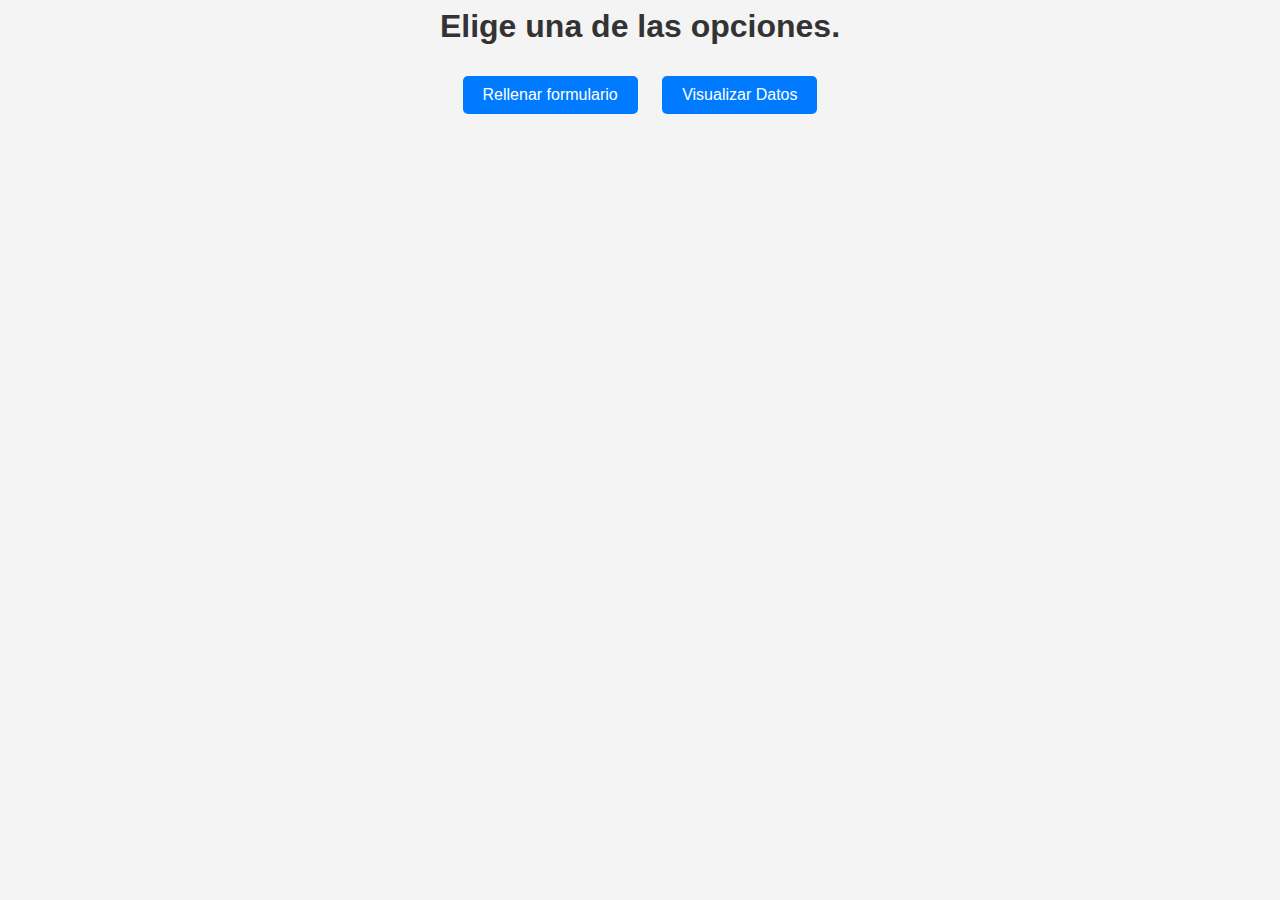
<file: index.html>
<html >
<head>
    <link rel="stylesheet" href="indexcss.css" type="text/css">
</head>
<h1>Elige una de las opciones.</h1>

<a href="formulario.html">Rellenar formulario</a>
<a href="tabla.php">Visualizar Datos</a>

</html>
</file>
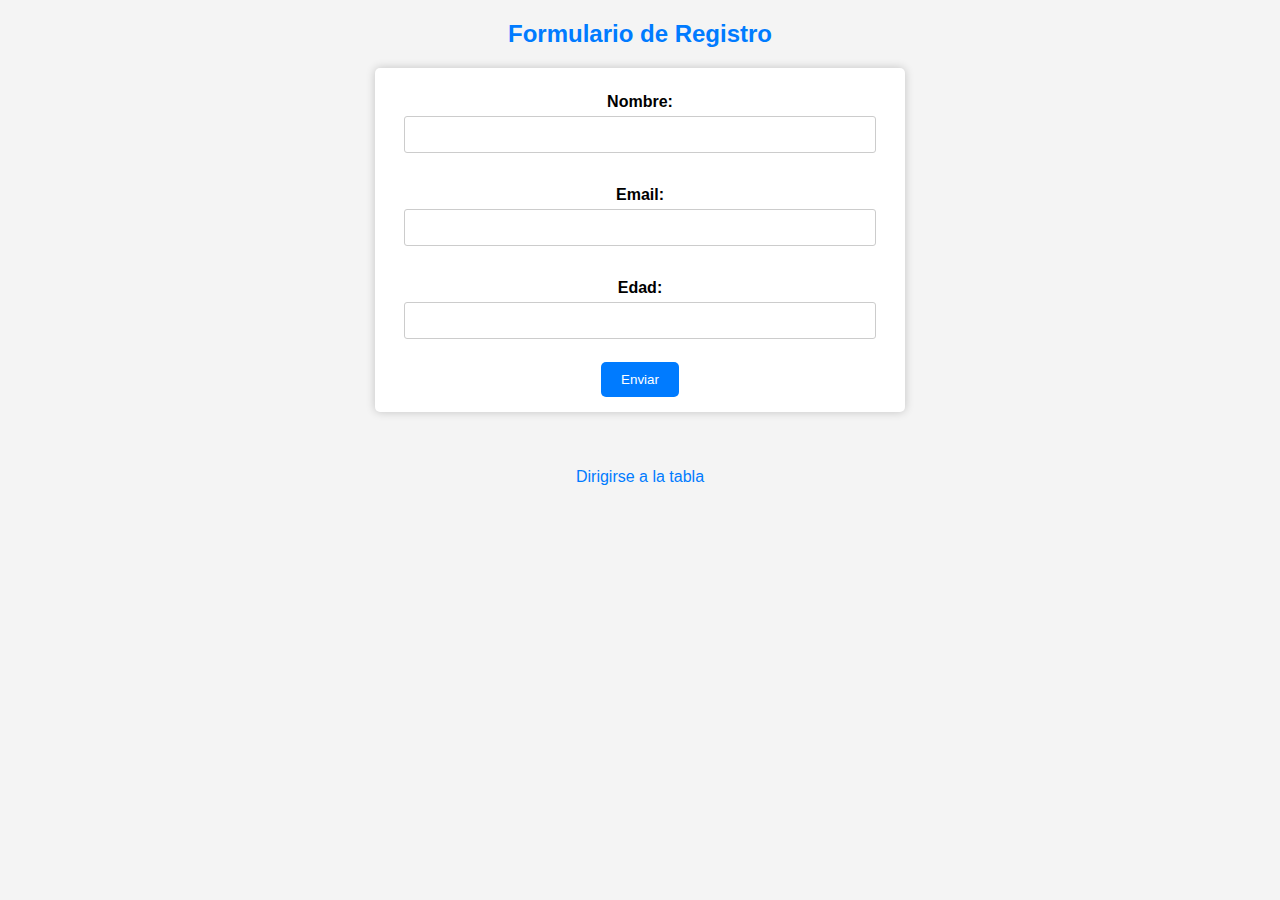
<file: formulario.html>
<!DOCTYPE html>
<html>
<head>
    <title>Formulario</title>
    <link rel="stylesheet" href="forumulariosCss.css" type="text/css">
</head>
<body>
    <h2>Formulario de Registro</h2>
    <form action="procesar.php" method="POST">
        <label for="nombre">Nombre:</label>
        <input type="text" id="nombre" name="nombre" required><br><br>

        <label for="email">Email:</label>
        <input type="email" id="email" name="email" required><br><br>

        <label for="edad">Edad:</label>
        <input type="number" id="edad" name="edad" required><br><br>

        <input type="submit" value="Enviar">
    </form>

    <br><br>

    <a href="tabla.php">Dirigirse a la tabla</a>
</body>
</html>
</file>
<file: indexcss.css>
body {
    font-family: Arial, sans-serif;
    background-color: #f4f4f4;
    text-align: center;
}

h1 {
    color: #333;
}

a {
    display: inline-block;
    margin: 10px;
    padding: 10px 20px;
    text-decoration: none;
    background-color: #007BFF;
    color: #fff;
    border-radius: 5px;
    transition: background-color 0.3s;
}

a:hover {
    background-color: #0056b3;
}
</file>
<file: forumulariosCss.css>
/* Estilos para el cuerpo de la página */
body {
    font-family: Arial, sans-serif;
    background-color: #f4f4f4;
    text-align: center;
}

/* Estilos para el formulario */
form {
    max-width: 500px;
    margin: 0 auto;
    background-color: #fff;
    padding: 15px;
    border-radius: 5px;
    box-shadow: 0 0 10px rgba(0, 0, 0, 0.2);
}

/* Estilos para el encabezado del formulario */
h2 {
    color: #007BFF;
}

/* Estilos para las etiquetas del formulario */
label {
    display: block;
    margin-top: 10px;
    font-weight: bold;
}

/* Estilos para los campos de entrada de texto */
input[type="text"],
input[type="email"],
input[type="number"] {
    width: 90%;
    padding: 10px;
    margin: 5px 0;
    border: 1px solid #ccc;
    border-radius: 3px;
}

/* Estilos para el botón de envío */
input[type="submit"] {
    background-color: #007BFF;
    color: #fff;
    padding: 10px 20px;
    border: none;
    border-radius: 5px;
    cursor: pointer;
}

input[type="submit"]:hover {
    background-color: #0056b3;
}

/* Estilos para el enlace de la tabla */
a {
    display: block;
    margin-top: 20px;
    text-decoration: none;
    color: #007BFF;
}

a:hover {
    color: #0056b3;
}
</file>
